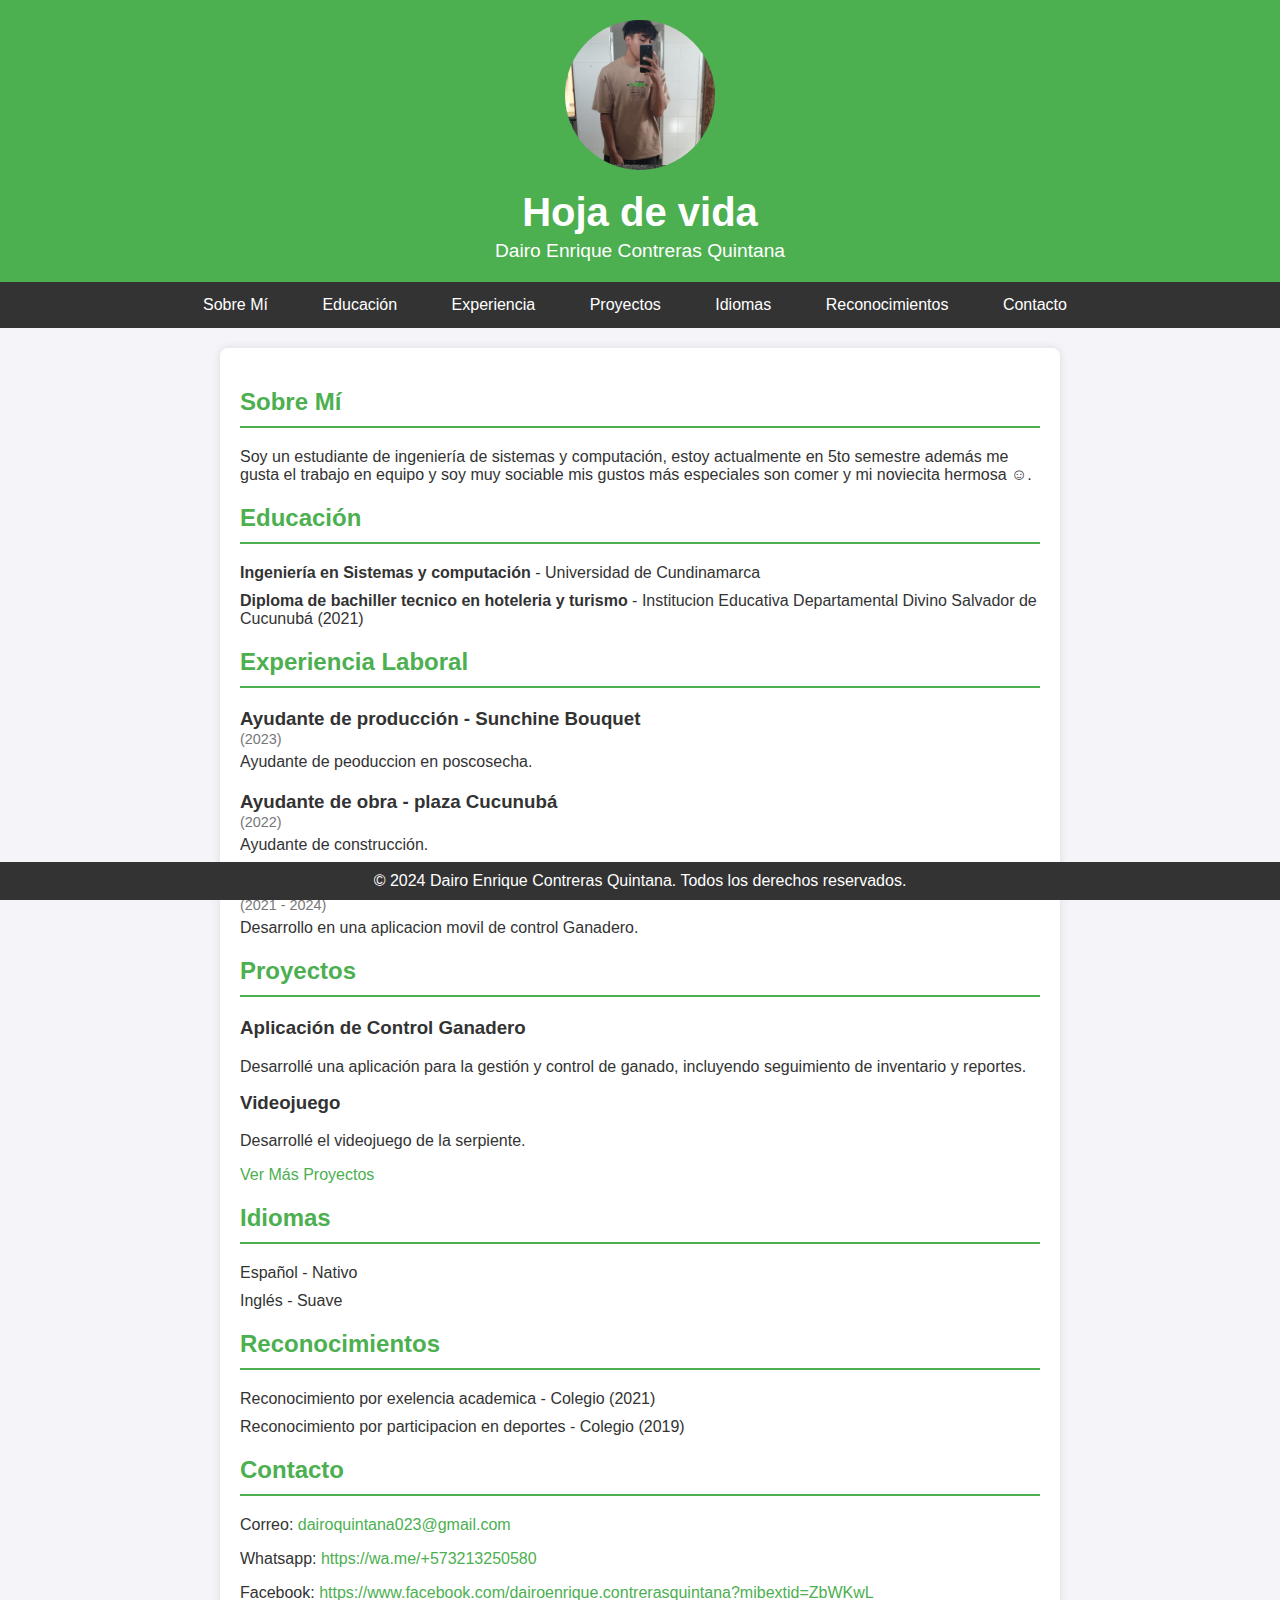
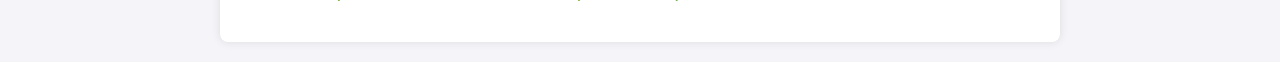
<file: Hoja de vida/index.html>
<!DOCTYPE html>
<html lang="es">
<head>
    <meta charset="UTF-8">
    <meta name="viewport" content="width=device-width, initial-scale=1.0">
    <title>Hoja de Vida</title>
    <link rel="stylesheet" href="css/index.css">
</head>
<body>
    <header>
        <div class="header-content">
            <img src="yo.jpg" alt="Foto de Dairo Enrique Contreras Quintana" class="profile-img">
            <h1>Hoja de vida</h1>
            <p>Dairo Enrique Contreras Quintana</p>
        </div>
    </header>
    <nav>
        <ul>
            <li><a href="#about">Sobre Mí</a></li>
            <li><a href="#education">Educación</a></li>
            <li><a href="#experience">Experiencia</a></li>
            <li><a href="#projects">Proyectos</a></li>
            <li><a href="#languages">Idiomas</a></li>
            <li><a href="#awards">Reconocimientos</a></li>
            <li><a href="#contact">Contacto</a></li>
        </ul>
    </nav>
    <main>
        <section id="about">
            <h2>Sobre Mí</h2>
            <p>Soy un estudiante de ingeniería de sistemas y computación, estoy actualmente en 5to semestre además me gusta el trabajo en equipo y soy muy sociable mis gustos más especiales son comer y mi noviecita hermosa ☺.</p>
        </section>
        <section id="education">
            <h2>Educación</h2>
            <ul>
                <li><strong>Ingeniería en Sistemas y computación</strong> - Universidad de Cundinamarca </li>
                <li><strong>Diploma de bachiller tecnico en hoteleria y turismo</strong> - Institucion Educativa Departamental Divino Salvador de Cucunubá (2021)</li>
            </ul>
        </section>
        <section id="experience">
            <h2>Experiencia Laboral</h2>
            <div class="job">
                <h3>Ayudante de producción - Sunchine Bouquet</h3>
                <span>(2023)</span>
                <p>Ayudante de peoduccion en poscosecha.</p>
            </div>
            <div class="job">
                <h3>Ayudante de obra - plaza Cucunubá</h3>
                <span>(2022)</span>
                <p>Ayudante de construcción.</p>
            </div>
            <div class="job">
                <h3>Desarrollador Web - Proyecto de gestión</h3>
                <span>(2021 - 2024)</span>
                <p>Desarrollo en una aplicacion movil de control Ganadero.</p>
            </div>
        </section>
        <section id="projects">
            <h2>Proyectos</h2>
            <div class="project">
                <h3>Aplicación de Control Ganadero</h3>
                <p>Desarrollé una aplicación para la gestión y control de ganado, incluyendo seguimiento de inventario y reportes.</p>
                <h3>Videojuego</h3>
                <p>Desarrollé el videojuego de la serpiente.</p>
                <a href="index2.html">Ver Más Proyectos</a>
            </div>
        </section>
        <section id="languages">
            <h2>Idiomas</h2>
            <ul>
                <li>Español - Nativo</li>
                <li>Inglés - Suave</li>
            </ul>
        </section>
        <section id="awards">
            <h2>Reconocimientos</h2>
            <ul>
                <li>Reconocimiento por exelencia academica - Colegio (2021)</li>
                <li>Reconocimiento por participacion en deportes - Colegio (2019)</li>
            </ul>
        </section>
        <section id="contact">
            <h2>Contacto</h2>
            <p>Correo: <a href="mailto:dairoquintana023@gmail.com">dairoquintana023@gmail.com</a></p>
            <p>Whatsapp: <a href="https://wa.me/+573213250580">https://wa.me/+573213250580</a></p>
            <p>Facebook: <a href="https://www.facebook.com/dairoenrique.contrerasquintana?mibextid=ZbWKwL" target="_blank">https://www.facebook.com/dairoenrique.contrerasquintana?mibextid=ZbWKwL</a></p>
        </section>
    </main>
    <footer>
        <p>&copy; 2024 Dairo Enrique Contreras Quintana. Todos los derechos reservados.</p>
    </footer>
</body>
</html>
</file>
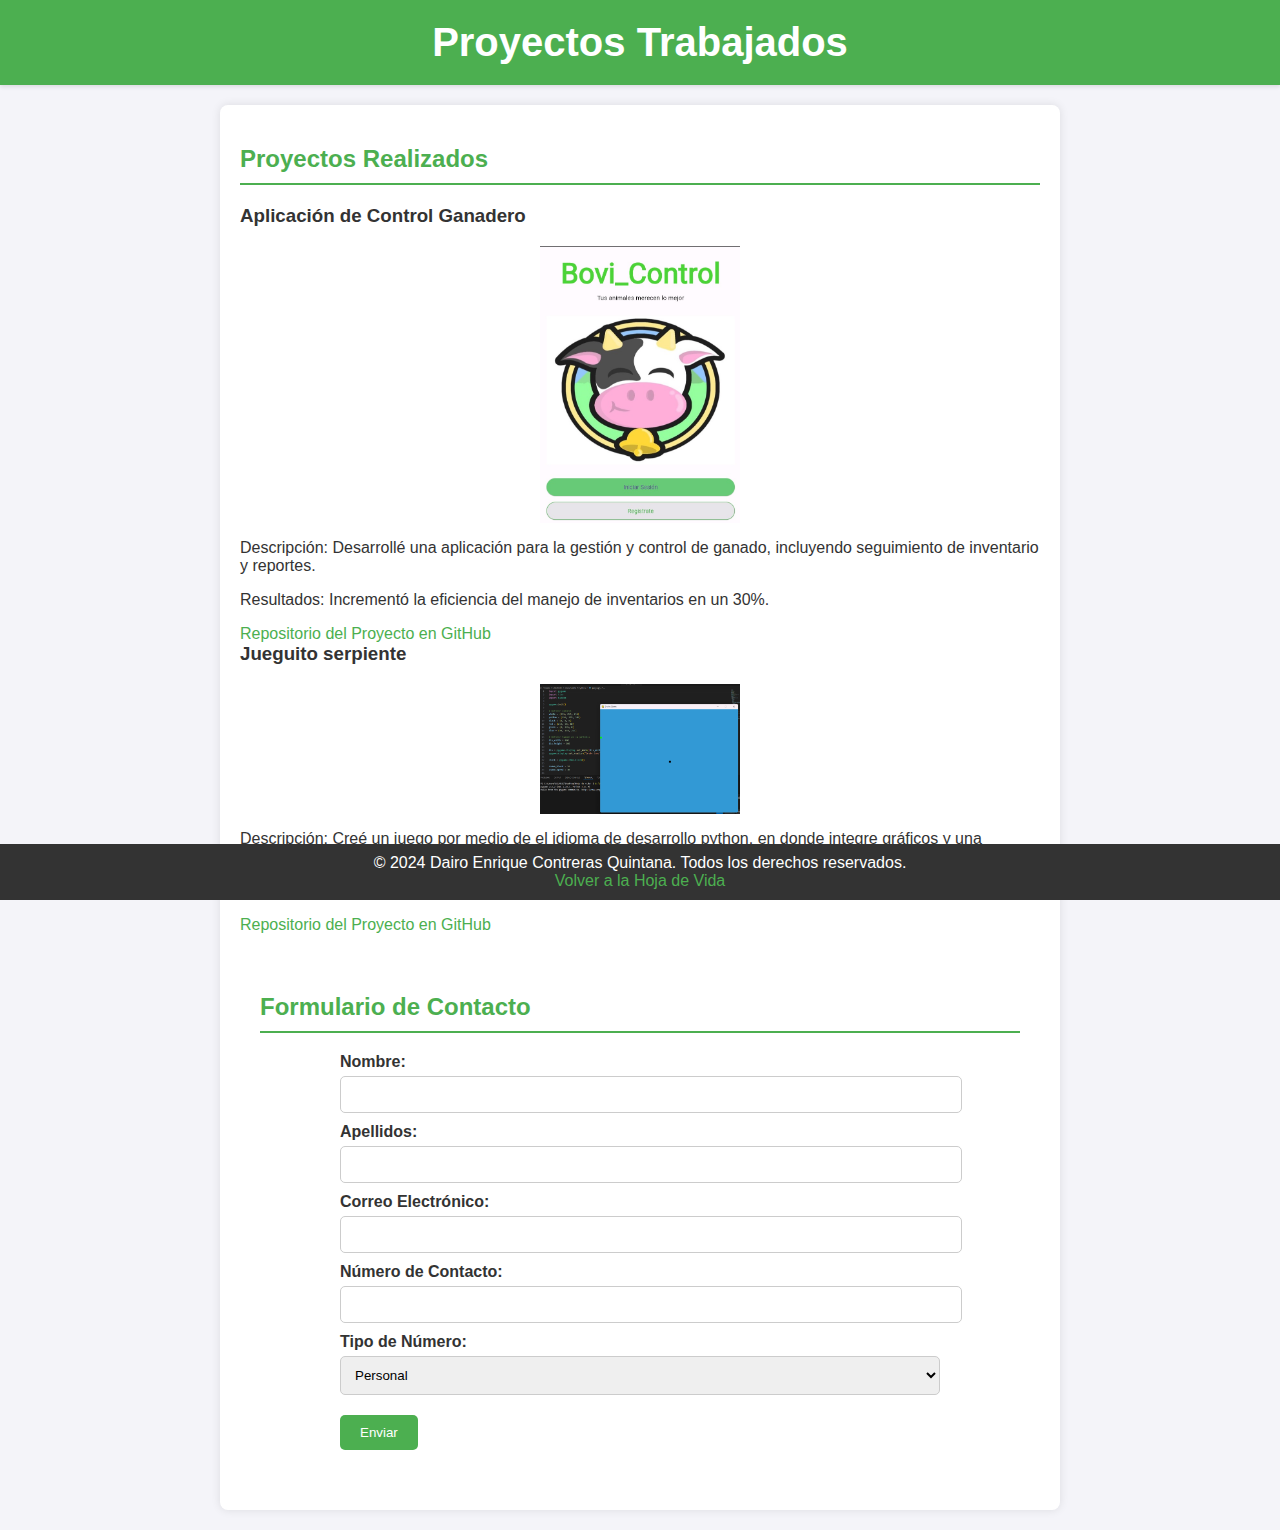
<file: Hoja de vida/index2.html>
<!DOCTYPE html>
<html lang="es">
<head>
    <meta charset="UTF-8">
    <meta name="viewport" content="width=device-width, initial-scale=1.0">
    <title>Proyectos - Dairo Enrique Contreras Quintana</title>
    <link rel="stylesheet" href="css/index.css">
    <style>
        .project img {
            max-width: 200px;
            display: block;
            margin: 0 auto;
        }
    </style>
</head>
<body>
    <header>
        <div class="header-content">
            <h1>Proyectos Trabajados</h1>
        </div>
    </header>
    <main>
        <section id="projects">
            <h2>Proyectos Realizados</h2>
            <div class="project">
                <h3>Aplicación de Control Ganadero</h3>
                <img src="bovicontrol.jpg" alt="Control Ganadero">
                <p>Descripción: Desarrollé una aplicación para la gestión y control de ganado, incluyendo seguimiento de inventario y reportes.</p>
                <p>Resultados: Incrementó la eficiencia del manejo de inventarios en un 30%.</p>
                <a href="https://github.com/dairo123e/Bovi-Control.git" target="_blank">Repositorio del Proyecto en GitHub</a>
            </div>
            <div class="project">
                <h3>Jueguito serpiente </h3>
                <img src="juego.png" alt="Juego de la Serpiente">
                <p>Descripción: Creé un juego por medio de el idioma de desarrollo python, en donde integre gráficos y una interacción con el usuario muy bonita.</p>
                <p>Resultados: Es bonito y entretenido.</p>
                <a href="https://github.com/dairo123e/Culebra.git" target="_blank">Repositorio del Proyecto en GitHub</a>
            </div>
        </section>
        <section id="contact-form">
            <h2>Formulario de Contacto</h2>
            <form action="enviar.php" method="post">
                <label for="nombre">Nombre:</label>
                <input type="text" id="nombre" name="nombre" required>
                <label for="apellidos">Apellidos:</label>
                <input type="text" id="apellidos" name="apellidos" required>
                <label for="email">Correo Electrónico:</label>
                <input type="email" id="email" name="email" required>
                <label for="telefono">Número de Contacto:</label>
                <input type="text" id="telefono" name="telefono" required>
                <label for="tipo-telefono">Tipo de Número:</label>
                <select id="tipo-telefono" name="tipo-telefono">
                    <option value="personal">Personal</option>
                    <option value="fijo">Fijo</option>
                    <option value="oficina">Oficina</option>
                </select>
                <button type="submit">Enviar</button>
            </form>
        </section>
    </main>
    <footer>
        <p>&copy; 2024 Dairo Enrique Contreras Quintana. Todos los derechos reservados.</p>
        <p><a href="index.html">Volver a la Hoja de Vida</a></p>
    </footer>
</body>
</html>
</file>
<file: Hoja de vida/css/index.css>
body {
    font-family: 'Arial', sans-serif;
    margin: 0;
    padding: 0;
    background-color: #f4f4f9;
    color: #333;
}

header {
    background-color: #4CAF50;
    color: white;
    padding: 20px 0;
    text-align: center;
    box-shadow: 0 2px 4px rgba(0, 0, 0, 0.1);
}

header .header-content {
    display: flex;
    flex-direction: column;
    align-items: center;
}

header .profile-img {
    border-radius: 50%;
    width: 150px;
    height: 150px;
    object-fit: cover;
    margin-bottom: 20px;
}

header .header-content h1 {
    margin: 0;
    font-size: 2.5em;
}

header .header-content p {
    margin: 5px 0 0;
    font-size: 1.2em;
}

nav {
    background-color: #333;
    color: white;
    overflow: hidden;
}

nav ul {
    list-style-type: none;
    margin: 0;
    padding: 0;
    text-align: center;
}

nav ul li {
    display: inline;
    margin-right: 10px;
}

nav ul li a {
    text-decoration: none;
    color: white;
    padding: 14px 20px;
    display: inline-block;
}

nav ul li a:hover {
    background-color: #575757;
}

main {
    padding: 20px;
    max-width: 800px;
    margin: 20px auto;
    background-color: #fff;
    border-radius: 8px;
    box-shadow: 0 0 10px rgba(0, 0, 0, 0.1);
}

section {
    margin-bottom: 20px;
}

h2 {
    color: #4CAF50;
    border-bottom: 2px solid #4CAF50;
    padding-bottom: 10px;
    margin-bottom: 20px;
}

ul {
    list-style-type: none;
    padding: 0;
}

li {
    margin-bottom: 10px;
}

.job {
    margin-bottom: 20px;
}

.job h3 {
    margin: 0;
    color: #333;
}

.job span {
    color: #777;
    font-size: 0.9em;
}

.job p {
    margin: 5px 0 0;
}

.project h3 {
    margin-top: 0;
}

button.expand {
    background-color: #4CAF50;
    color: white;
    border: none;
    padding: 10px 20px;
    cursor: pointer;
    border-radius: 5px;
    margin-top: 10px;
}

button.expand:hover {
    background-color: #45a049;
}

#project-details ul {
    list-style-type: none;
    padding: 0;
}

#project-details li {
    margin: 10px 0;
}

a {
    color: #4CAF50;
    text-decoration: none;
}

a:hover {
    text-decoration: underline;
}

footer {
    background-color: #333;
    color: white;
    text-align: center;
    padding: 10px 0;
    position: fixed;
    width: 100%;
    bottom: 0;
}

footer p {
    margin: 0;
}

/* Estilos específicos para la página de proyectos */

#contact-form {
    padding: 20px;
}

#contact-form form {
    max-width: 600px;
    margin: 0 auto;
}

#contact-form label {
    display: block;
    margin-bottom: 5px;
    font-weight: bold;
}

#contact-form input[type="text"],
#contact-form input[type="email"],
#contact-form select {
    width: 100%;
    padding: 10px;
    margin-bottom: 10px;
    border: 1px solid #ccc;
    border-radius: 5px;
}

#contact-form button[type="submit"] {
    background-color: #4CAF50;
    color: white;
    border: none;
    padding: 10px 20px;
    cursor: pointer;
    border-radius: 5px;
    margin-top: 10px;
}

#contact-form button[type="submit"]:hover {
    background-color: #45a049;
}
</file>
